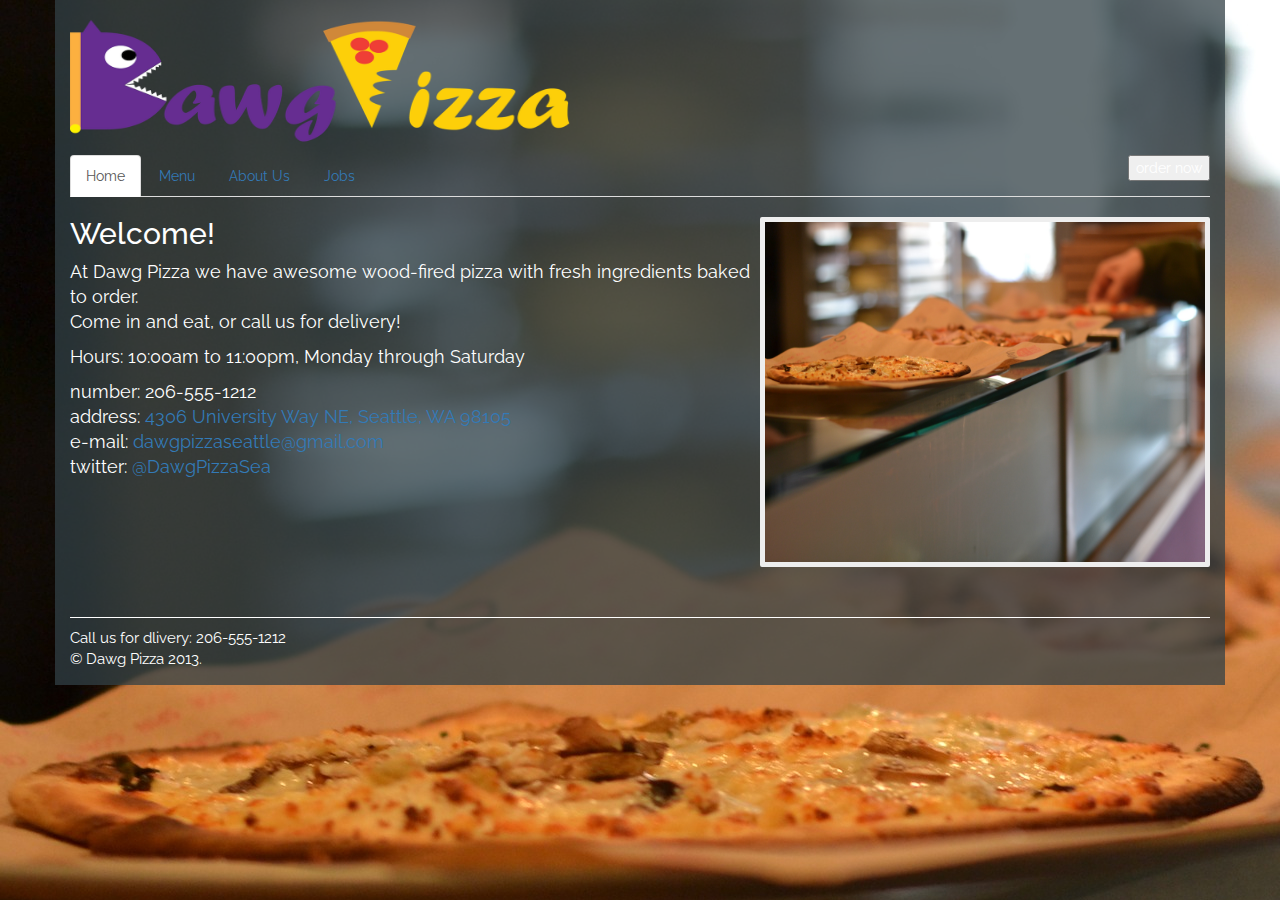
<file: index.html>
<!doctype html>
<html>
<head>
	<title>Dawg Pizza Home</title>
	<link rel="stylesheet" type="text/css" href="css/dawg_pizza.css">
	<meta name="author" content="Willie Taing">
	<meta charset="UTF-8">
	<!-- bootstrap -->
    <link rel="stylesheet" href="https://netdna.bootstrapcdn.com/bootstrap/3.0.0/css/bootstrap.min.css">
    <!-- custom style sheet -->
    <link rel="stylesheet" href="css/dawg_pizza.css">
</head>
<body>
	<div class="container">
		<header>
			<h1><a href="index.html"><img src="img/logo.png" alt="logo" class="logo"></a></h1>
		</header>
		
		<nav>
			<div class="tabbable tabs-left">
		    	<ul class="nav nav-tabs">
		    		<button class="order-now" type="button">order now</button>
		    		<li class="active"><a href="#home" data-toggle="tab">Home</a></li>
			 		<li><a href="#menu" data-toggle="tab">Menu</a></li>
			 		<li><a href="#about" data-toggle="tab">About Us</a></li>
			 		<li><a href="#jobs" data-toggle="tab">Jobs</a></li>
			  	</ul>
			 	<div class="tab-content">
				  	<div class="tab-pane active" id="home">
						<p><img src="img/pizza1.jpg" alt="pizza" class="pizza"></p>
						<article>
							<h2>Welcome!</h2>
							<p>At Dawg Pizza we have awesome wood-fired pizza with fresh ingredients baked to order. </br>
							 Come in and eat, or call us for delivery!</p>
							<p>Hours: 10:00am to 11:00pm, Monday through Saturday</p>
							<address>
								<ul>
									<li>number: 206-555-1212</li>
									<li>address: <a href="https://maps.google.com/maps?q=4306+University+Way+NE,+Seattle,+WA+98105&hl=en&sll=47.613028,-122.342064&sspn=0.321246,0.780716&hnear=4306+University+Way+NE,+Seattle,+Washington+98105&t=m&z=16">4306 University Way NE, Seattle, WA 98105</a></li>
									<li>e-mail: <a href="mailto:dawgpizzaseattle@gmail.com">dawgpizzaseattle@gmail.com</a></li>
									<li>twitter: <a href="https://twitter.com/dawgpizzasea">@DawgPizzaSea</a></li>
								</ul>
							</address>
						</article>
				    </div>
				    <div class="tab-pane" id="menu">
				     	<article class="menu col-md-8">
				     		<h2>Menu</h2>
				     		<dl>
					     		<dt>All our pizzas are made with hand-thrown thin crust, baked in real wood ovens. </br>Choose from one of these sizes:<dt>
								<dd>
									<ul>
										<li>Small (12")</li>
										<li>Medium (14")</li>
										<li>Large (17")</li>
									</ul>
								</dd>
							</dl>
							<p><strong>All pizzas can be customized - add a few ingredients, or take a few off - for an extra $2.</strong></p>
							<div class="pizzas">	
								<h3>Pizzas</h3>
							</div>
							<div class="pizza-template">	
								<dl>
									<dt class="pizza-name"></dt>
									<dd class="pizza-description"></dt>
									<dd class="pizza-prices"></dd>
								</dl>
							</div>		

							<div class="drinks"> 
						        <h3>Drinks</h3>
						    </div>
						    <div class="drink-template">
							    <dd><span class="drink-name"></span><span class="drink-price"></span></dd>
							</div>

							<div class="desserts">
								<h3>Desserts</h3>
							</div>
							<div class="dessert-template">
								<dd><span class="dessert-name"></span><span class="dessert-price"></span></dd>
							</div>							
				     	</article> <!-- menu -->
				    </div> <!-- menu content tab -->
				    <div class="tab-pane" id="about">
				     	<p><iframe width="350" height="275" src="http://www.youtube.com/embed/HWL__9yDu8I?rel=0" frameborder="0" allowfullscreen></iframe></p> 	
				     	<article>	
				     		<h3>Our Story:</h3>
							<p>Dawg Pizza was started in 2013 with one simple goal: to get the students of the University of Washington to eat our pizza for every single meal. Well, maybe not every single meal, but most of them anyway. Cold pizza is really good for breakfast. And who can deny that pizza for lunch is really tasty? And when you've had a long day of classes and you're hungry, why not order a pizza for dinner too? And what should you do when you get hungry during that late-night study session? Order a pizza! That's where we come in.</p>	
							<p>We make the traditional pizzas, but we also mix things up with non-traditional ingredients. Tomato sauce is great, but how about plum, peanut, soy, or teriyaki sauce? You can get pepperoni anywhere, so how about some roasted duck or venison instead? Mushrooms are nice, but what about stir-fried cabbage and fried egg? We do it all.</p>
							<p>Our pizzas are the best in Seattle, but don't take our word for it. Try one and you'll see!</p>
							<p><img src="img/pizza-oven.jpg" alt="pizza oven" class="pizza-oven"></p>
							<h3>Our Ecological Impact:</h3>
							<p>We love the environment, and we take extra steps to reduce our ecological footprint. For example, we collect and burn only naturally fallen wood from happy trees located within 100 miles of the restaurant. All our ingredients are fair-trade, organic, and residents of Washington State. Our meats come from animals that were named, raised in the ranchers' homes as if they were their children, and educated in the finest animal universities. The wheat for our dough is crushed by hand using a mortar and pestle. Our pizza boxes are made from recycled exam Blue Books and are guaranteed to decompose within seconds of finishing your pizza. We deliver using only rodent-powered vehicles and we all bike to work. We love the environment!</p>
						</article>
				    </div>
				    <div class="tab-pane" id="jobs">
				     	<article>
				     		<h2>Employment:</h2>
				     		<p>We are now hiring kitchen staff and delivery drivers!</p>
							<p>If you are interested, please e-mail us at: <a href="mailto:dawgpizzaseattle@gmail.com">dawgpizzaseattle@gmail.com</a><p>
				     	</article>
				    </div>
			  </div> <!-- tab content -->
			</div> <!-- tabs -->
		</nav>
		<footer>
			<p>
				Call us for dlivery: 206-555-1212</br>
				&copy Dawg Pizza 2013.
			</p>
		</footer>
		<div class="background"></div>
	</div> <!-- container -->
	
	<!-- hot links to Bootstrap JavaScript and jQuery (required by Bootstrap) -->
    <script src="https://ajax.googleapis.com/ajax/libs/jquery/1.10.2/jquery.min.js"></script>
    <script src="https://netdna.bootstrapcdn.com/bootstrap/3.0.0/js/bootstrap.min.js"></script>
    <!-- links to javascript to generate menu -->
    <script src="http://www.dawgpizza.com/orders/menu.js"></script>
    <script src="js/menu.js"></script>
</body>
</html>
</file>
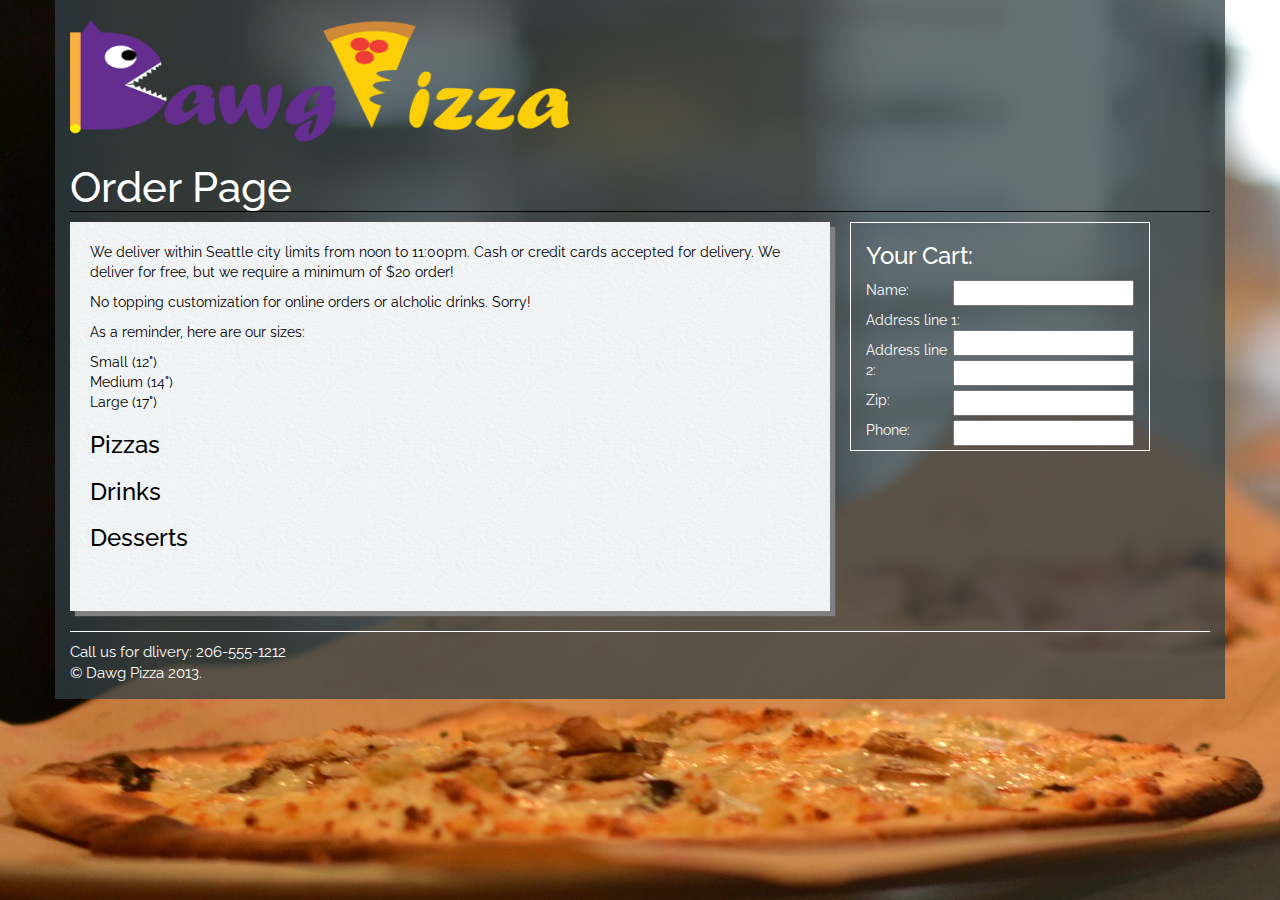
<file: order.html>
<!doctype html>
<html>
<head>
	<title>Dawg Pizza Order Page</title>
	<link rel="stylesheet" type="text/css" href="css/dawg_pizza.css">
	<meta name="author" content="Willie Taing">
	<meta charset="UTF-8">
	<!-- bootstrap -->
    <link rel="stylesheet" href="https://netdna.bootstrapcdn.com/bootstrap/3.0.0/css/bootstrap.min.css">
    <!-- custom style sheet -->
    <link rel="stylesheet" href="css/dawg_pizza.css">
</head>
<body>
	<div class="container">
		<header>
			<h1><a href="index.html"><img src="img/logo.png" alt="logo" class="logo"></a></br></h1>
		</header>
		<div class="tab-pane" id="menu">
			<h2>Order Page</h2>
			<article class="order col-md-8">
	     		<p>We deliver within Seattle city limits from noon to 11:00pm. Cash or credit cards accepted for delivery. We deliver for free, but we require a minimum of $20 order!</p>
	     		<p>No topping customization for online orders or alcholic drinks. Sorry!</p>
	     		<p>As a reminder, here are our sizes:</p>
	     		<ul>
					<li>Small (12")</li>
					<li>Medium (14")</li>
					<li>Large (17")</li>
				</ul>
				
				<div class="pizzas">	
					<h3>Pizzas</h3>
				</div>
				<div class="pizza-template hide">	
					<dl>
						<dt class="pizza-name"></dt>
						<dd class="pizza-description"></dt>
						<dd class="pizza-prices"></dd>
					</dl>
					<form>
						<select class="size">
							<option id="small"></option>
							<option id="medium"></option>
							<option id="large"></option>
						</select>
						<input type="text" value="1" class="quantity">
						<button class="add-pizza" type="button" item-type="pizza">add to cart</button>
					</form>
				</div>		

				<div class="drinks"> 
			        <h3>Drinks</h3>
			    </div>
			    <div class="drink-template hide">
				    <dd><span class="drink-name"></span><span class="drink-price"></span>
				    	<form>
				    		<input type="text" value="1" class="quantity">
				    		<button class="add-other" type="button"  item-type="drink">add to cart</button>
				    	</form>
				    </dd>
				    
				</div>

				<div class="desserts">
					<h3>Desserts</h3>
				</div>
				<div class="dessert-template hide">
					<dd><span class="dessert-name"></span><span class="dessert-price"></span>
						<form>
				    		<input type="text" value="1" class="quantity">
				    		<button class="add-other" type="button" item-type="dessert">add to cart</button>
				    	</form>
				    </dd>
				</div>							
	     	</article> <!-- menu -->	 

	     	<div class="cart col-md-4">	     		
	     		<h3>Your Cart:</h3>
	     		<div class="cart-container"></div>	     		
	     		<div class="item-template hide">
	     			<p class="item-info">
	     				<span class="item-price"></span></br>
	     				<button class="remove-button" type="button">remove</button>
	     			</p>
	     		</div>	
	     		<p><button type="button" class="empty-cart hide">empty cart</button></p>     		
	     		<div class="totals hide">
	     			<ul>
	     				<li class="subtotal"></li>
	     				<li class="tax"></li>
	     				<li class="total"></li>
	     			</ul>
	     		</div>
	     		<form action="http://dawgpizza.com/orders/" method="post" class="cart-form">
	     			<p>Name: <input type="text" class="name" required></p>
	     			<p>Address line 1: <input type='text' class='address1' required></p>
	     			<p>Address line 2: <input type='text' class='address2'></p>
	     			<p>Zip: <input type='text' class='zip' required></p>
	     			<p>Phone: <input type='text' class='phone' required></p>
	     			<button class="order-button hide" type="submit">Order</button>
	     			<input type="hidden" name="cart">
	     		</form>

	     	</div>

	     </div>
		
		<footer>
			<p>
				Call us for dlivery: 206-555-1212</br>
				&copy Dawg Pizza 2013.
			</p>
		</footer>
		<div class="background"></div>
	</div> <!-- container -->
	
	<!-- hot links to Bootstrap JavaScript and jQuery (required by Bootstrap) -->
    <script src="https://ajax.googleapis.com/ajax/libs/jquery/1.10.2/jquery.min.js"></script>
    <script src="https://netdna.bootstrapcdn.com/bootstrap/3.0.0/js/bootstrap.min.js"></script>
    <!-- links to javascript to generate menu -->
    <script src="http://www.dawgpizza.com/orders/menu.js"></script>
    <script src="js/order.js"></script>
</body>
</html>
</file>
<file: css/dawg_pizza.css>
@import url(http://fonts.googleapis.com/css?family=Raleway:400,500,600,700,800,900);

.logo {
	height: 125px;
	width: 500px;
}

.order-now {
	float: right;
	display: block;
}

body {
	background-image: url(../img/pizza1.jpg);
	background-attachment: fixed;
	color: white;
	font-family: "Raleway", sans-serif;
}

.container {
	position: relative;
	margin-bottom: 50px;
	padding-bottom: 5px;
}

#home {
	font-size: 125%;
}

#menu h2 {
	font-size: 300%;
	border-bottom: solid 1px black;
}

.tab-content, .tab-pane, header, footer, nav {
	z-index: 5;
	position: relative;
}

.background {
	position:absolute;
	top:0px;
	left:0px;
	width:100%;
	height:100%;
	background-color: #314046;
	z-index: 1;
	opacity: .75;
}

footer {
	border-top: solid 1px white;
	font-size: 11pt;
	clear: both;
	padding-top: 10px;
}

.tab-pane {
	margin-bottom: 25px;
}

footer ul, #home ul {
	list-style-type: none;
}

#home ul {
	padding-left: 0px;
}

.pizza, .pizza-oven { 
	border: 5px solid #EEE;
    border-radius: 2px;
}

.pizza {
	float: right;
	height: 350px;
	width: 450px;
	margin-bottom: 50px;
}

.menu {
	text-align: center;
	margin-right: 15%;
	margin-left: 15%;
	background-image: url(../img/handmadepaper.png);
	color: black;
	padding: 20px;
	padding-top: 0px;
	margin-bottom: 20px;
	box-shadow: 5px 5px 1px gray;
}

.col-md-2 {
	background-color: white;
}

.pizza-oven {
	float: right;
	height: 250px;
	width: 350px;
	margin-left: 50px;
	clear: right;
	margin-bottom: 50px;
}

iframe {
	float: right;
	margin-left: 50px;
	margin-bottom: 20px;	
	opacity: .9;
}

iframe:hover {
	opacity: 1;
}

ul {
	list-style-type: none;
	padding-left: 0;
	margin-left: 0;
}

.order {
	text-align: left;
	background-image: url(../img/handmadepaper.png);
	color: black;
	margin-bottom: 20px;
	box-shadow: 5px 5px 1px gray;
	padding: 20px;
	padding-bottom: 50px;
}

.order dd {
	margin-bottom: 10px;
}

.cart {
	width: 300px;
	margin-left: 20px;
	border: 1px solid white;
}

.quantity {
	position: absolute;
	left: 25%;
	width: 25px;
	text-align: center;
}

.add-pizza, .add-other {
	position: absolute;
	left: 30%;
}

form {
	display: inline;
}

.hide {
	display: none;
}

.totals {
	border-top: solid 1px white;
	padding-top: 10px;
	margin-bottom: 10px;
}

.item-price, .total-price, .order-button {
	float: right;
	clear: right;
}

.cart-form input{
	float: right;
}
</file>
